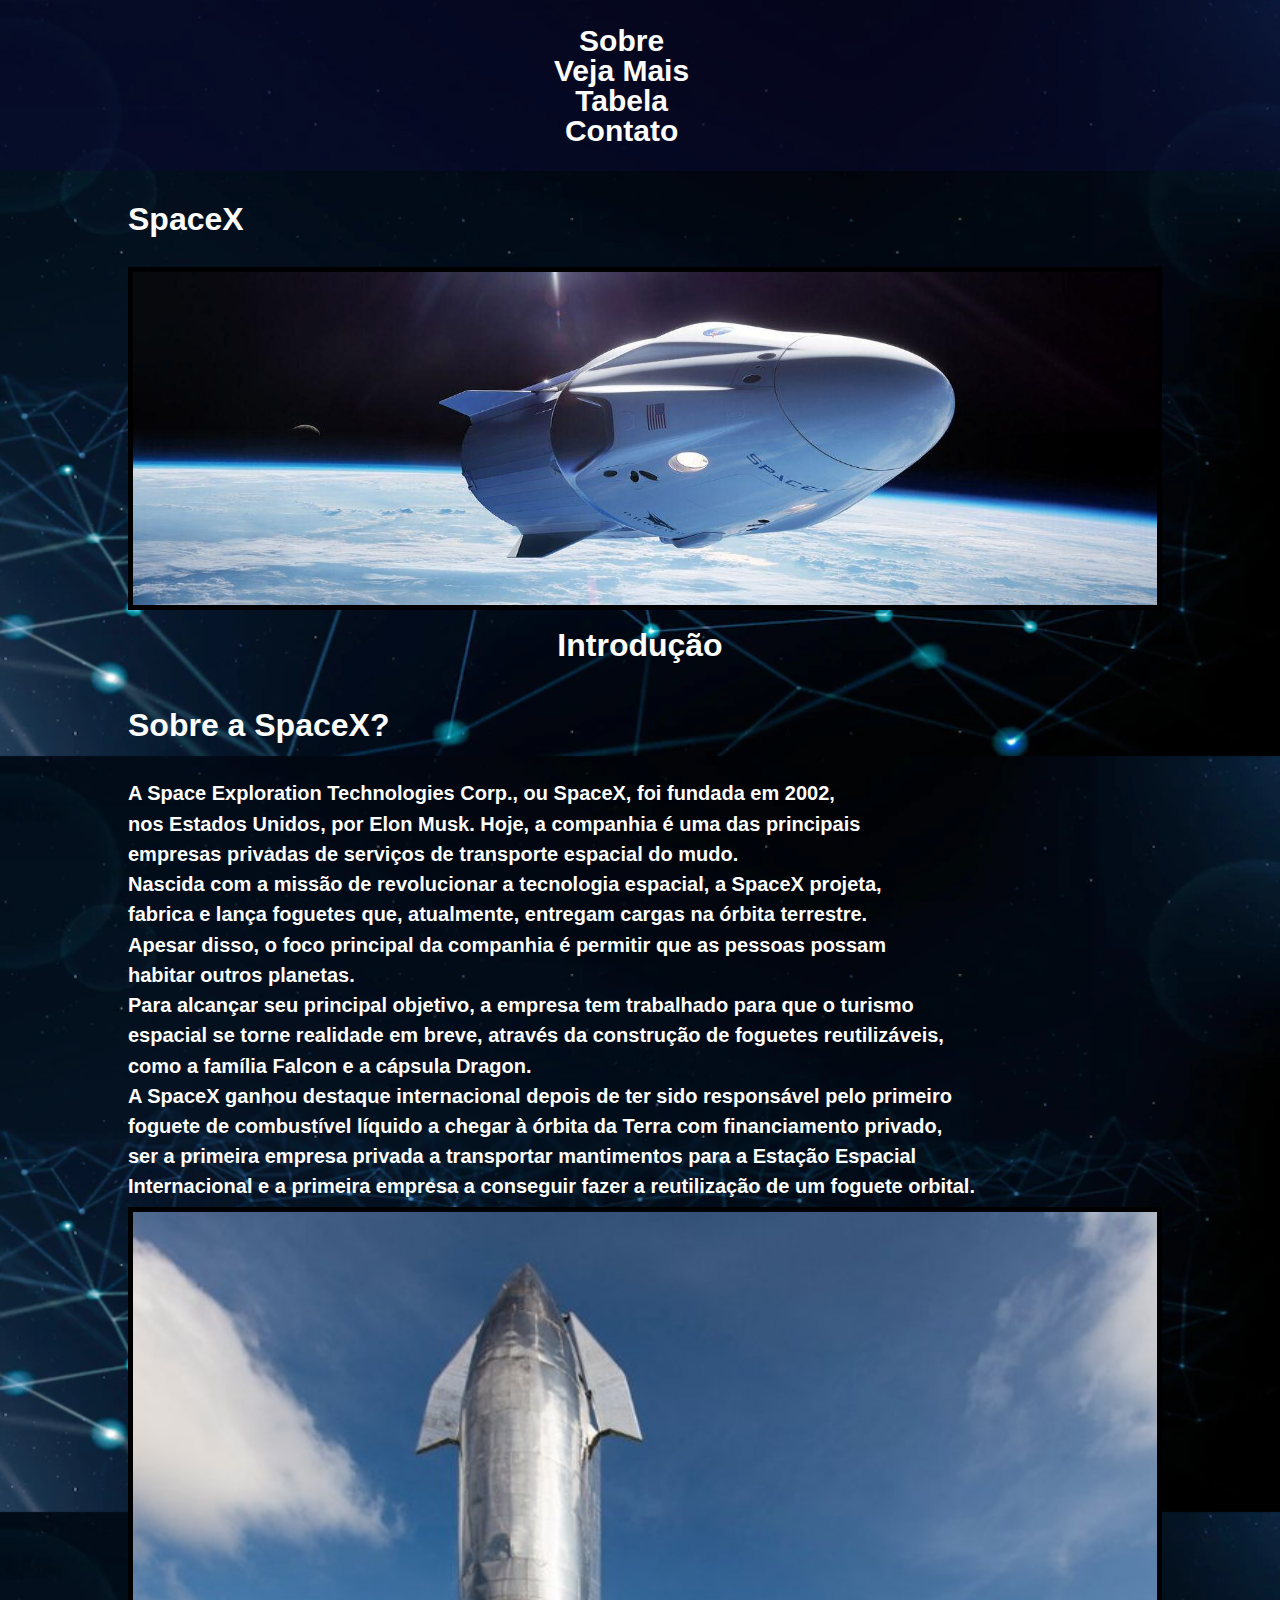
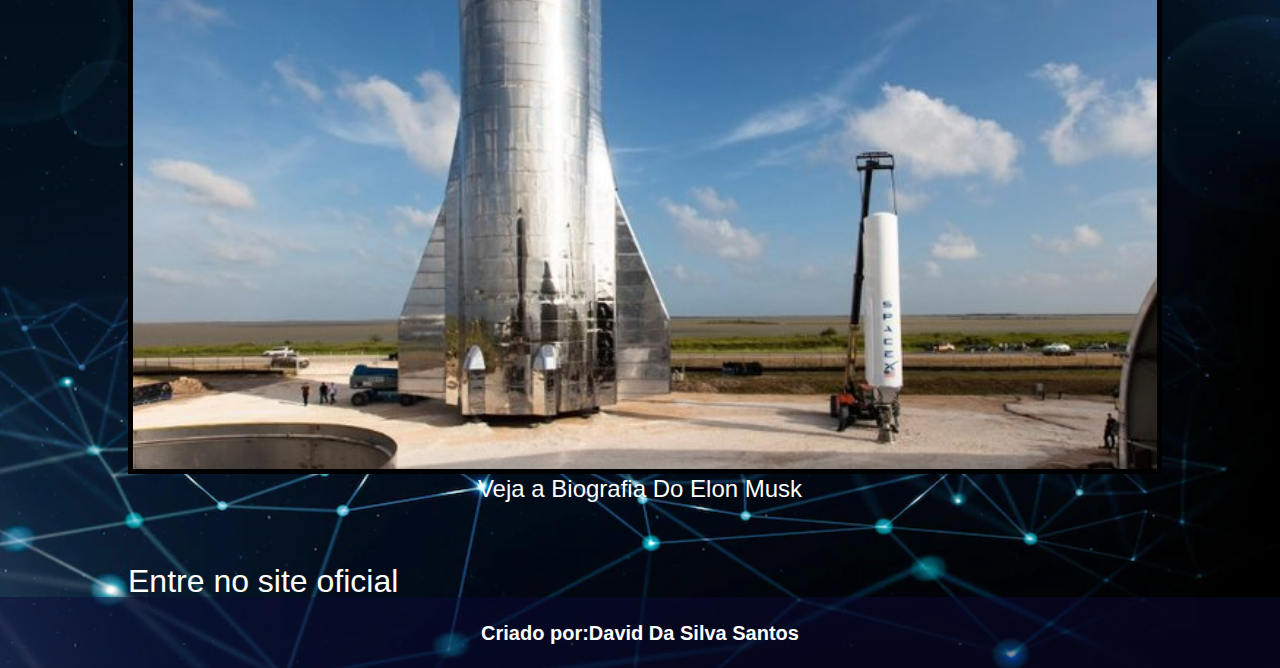
<file: index.html>
<!DOCTYPE html>
<html lang="pt-br">

<!--Cabeçalho-->
<head>
    <meta charset="utf-8">  
    <meta name="viewport" content="width=device-width,initial-scale=1.0">  
    <link rel="stylesheet" type="text/css" href="css/reset.css">
    <link rel="stylesheet" type="text/css" href="css/estilo.css">
    <title>Meu Primeiro Site</title>
</head>
<body>
<header>
 <nav id="menu">
    <ul align="center">
        <li><a href="index.html">Sobre</a></li>
        <li><a href="index2.html">Veja Mais</a></li>
        <li><a href="index3.html">Tabela</a></li>
        <li><a href="index4.html">Contato</a></li>
    </ul>
 </nav>
</header>
   <div id="conteiner-1">

    <h2>SpaceX</h2>
    <figure>

       <img src="imagens/foguete.jpg" alt="Código basíco do HTML" width="500" height="333">
       
    </figure>


    <h1>Introdução</h1>
    <h2>Sobre a SpaceX?</h2>

    <p>A Space Exploration Technologies Corp., ou SpaceX, foi fundada em 2002,</p>
    <p>nos Estados Unidos, por Elon Musk. Hoje, a companhia é uma das principais</p>
    <p>empresas privadas de serviços de transporte espacial do mudo.</p>
    <p>Nascida com a missão de revolucionar a tecnologia espacial, a SpaceX projeta,</p>
    <p>fabrica e lança foguetes que, atualmente, entregam cargas na órbita terrestre.</p>
    <p>Apesar disso, o foco principal da companhia é permitir que as pessoas possam </p>
    <p>habitar outros planetas.</p>
    <p>Para alcançar seu principal objetivo, a empresa tem trabalhado para que o turismo</p>
    <p>espacial se torne realidade em breve, através da construção de foguetes reutilizáveis,</p>
    <p>como a família Falcon e a cápsula Dragon. </p>
    <p>A SpaceX ganhou destaque internacional depois de ter sido responsável pelo primeiro</p>
    <p>foguete de combustível líquido a chegar à órbita da Terra com financiamento privado,</p>
    <p>ser a primeira empresa privada a transportar mantimentos para a Estação Espacial </p>
    <p> Internacional e a primeira empresa a conseguir fazer a reutilização de um foguete orbital.</p>
    

    <figure>
        <img src="imagens/foguete2.jpg">
        <a class="elon" href="index2.html">Veja a Biografia Do Elon Musk</a>
    </figure>
    
    <br>
    <br>
    <br>
    <br>



     <a class="site-of" target="_blank" href="https://www.spacex.com/">Entre no site oficial</a>

   </div>
    
    
    <footer>
        <p>Criado por:David Da Silva Santos
        </p>
    </footer>


</body>
</html>
</file>
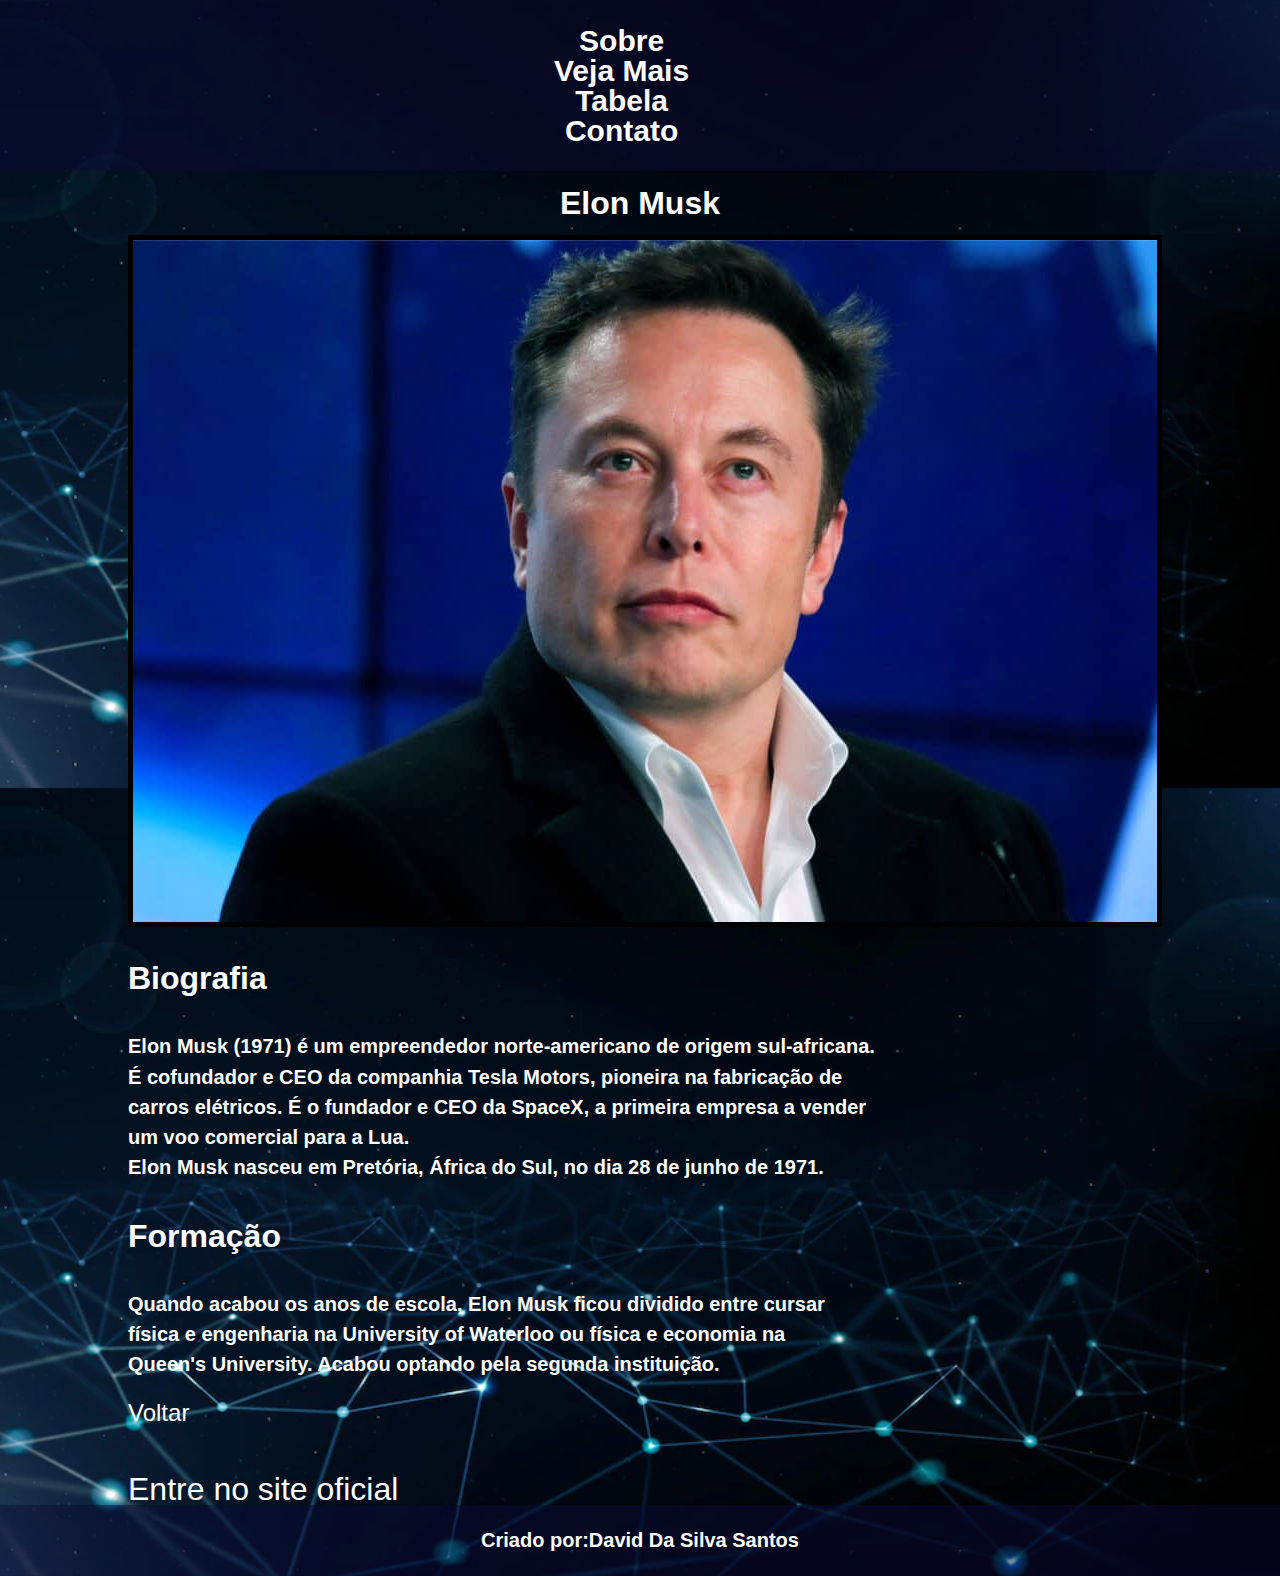
<file: index2.html>
<!DOCTYPE html>
<html lang="pt-br">

<!--Cabeçalho-->
<head>
    <meta charset="utf-8">  
    <meta name="viewport" content="width=device-width,initial-scale=1.0">  
    <link rel="stylesheet" type="text/css" href="css/reset.css">
    <link rel="stylesheet" type="text/css" href="css/estilo.css">
    <title>Meu Primeiro Site</title>
</head>
<body>
<header>
 <nav id="menu">
    <ul align="center">
        <li><a href="index.html">Sobre</a></li>
        <li><a href="index2.html">Veja Mais</a></li>
        <li><a href="index3.html">Tabela</a></li>
        <li><a href="index4.html">Contato</a></li>
    </ul>
 </nav>
</header>
   <div id="conteiner-1">

    <h1>Elon Musk</h1>
    <figure>

      <img src="imagens/elon.jpg" width="500px">
       
    </figure>


    <h1></h1>
    
    <h2>Biografia</h2>
    <p>Elon Musk (1971) é um empreendedor norte-americano de origem sul-africana.</p>
    <p>É cofundador e CEO da companhia Tesla Motors, pioneira na fabricação de </p>
    <p>carros elétricos. É o fundador e CEO da SpaceX, a primeira empresa a vender</p>
    <p>um voo comercial para a Lua. </p>
    <p>Elon Musk nasceu em Pretória, África do Sul, no dia 28 de junho de 1971.</p>

    <h2>Formação</h2>
    <p>Quando acabou os anos de escola, Elon Musk ficou dividido entre cursar</p>
    <p>física e engenharia na University of Waterloo ou física e economia na</p>
    <p>Queen's University. Acabou optando pela segunda instituição.</p>
    <br>
     <a class="elon" href="index.html">Voltar</a>


 
    
    <br>
    <br>
    <br>
    <br>



     <a class="site-of" target="_blank" href="https://www.spacex.com/">Entre no site oficial</a>

   </div>
    
    
    <footer>
        <p>Criado por:David Da Silva Santos
        </p>
    </footer>


</body>
</html>
</file>
<file: css/estilo.css>
body{
    margin: 0;
    padding: 0;
    background-image: url(../imagens/fundo.webp);
    background-repeat: round;
    background-size: 100%;
    
 }

#conteiner-1{
   margin-left: auto;
   margin-right: auto;
   width: 80%;
}

.tab-con{
background-color: #000;
border: #fff solid 2px;
border-radius: 1%;
width: 12em;
}

.site-of{
  color: white;
  text-decoration: none;
  font-size: 2em;
  font-family: arial;
  text-align: center;
}

.site-of:hover{
   color: gray;
 }

header, footer p{
background-color: rgba(10, 10, 51, 0.5);
padding: 2%;
text-align: center;
margin: 0;
}

 h1{
    font-size: 2em;
    text-align: center;
    color: white;
    font-weight: bolder;
    font-family: arial;
    line-height: 2;
 }

 h2{
   font-size: 2em;
    color: white;
    font-family: arial;
    font-weight: bolder;
   text-align: left; 
   line-height: 3; 
 }

 p{
    color: #fff;
    font-weight: bolder;
    font-size: 20px;
    font-family: arial; 
    margin-top: 1%;
    margin-bottom: 1%;
    text-align: left;
 }

 .elon{
   color: white;
   font-family: arial;
   font-size: 1.5em;
   text-decoration: none;
   text-align: left;

 }

 .elon:hover{
  color: gray;
 }

/*menu*/
 #menu{
  margin: 0;
}

 #menu ul li{
    text-transform: underline;
    color: #fff;
    list-style: none;
    font-weight: bolder;
    font-family: arial;
    margin-right: 3%;
 }

 #menu  ul li a{
   text-transform: underline;
   color: #fff;
   text-align: center;
   text-decoration: none;
   font-size: 30px;
}

#menu  li a:hover{
   color:gray;
}

ul li{
   text-transform: underline;
    color: #fff;
    font-weight: bolder;
    font-family: arial;
}

 figure{
    text-align: center;
 }

 img{
   border: 5px solid #000;
   width: 100%;
 }
</file>
